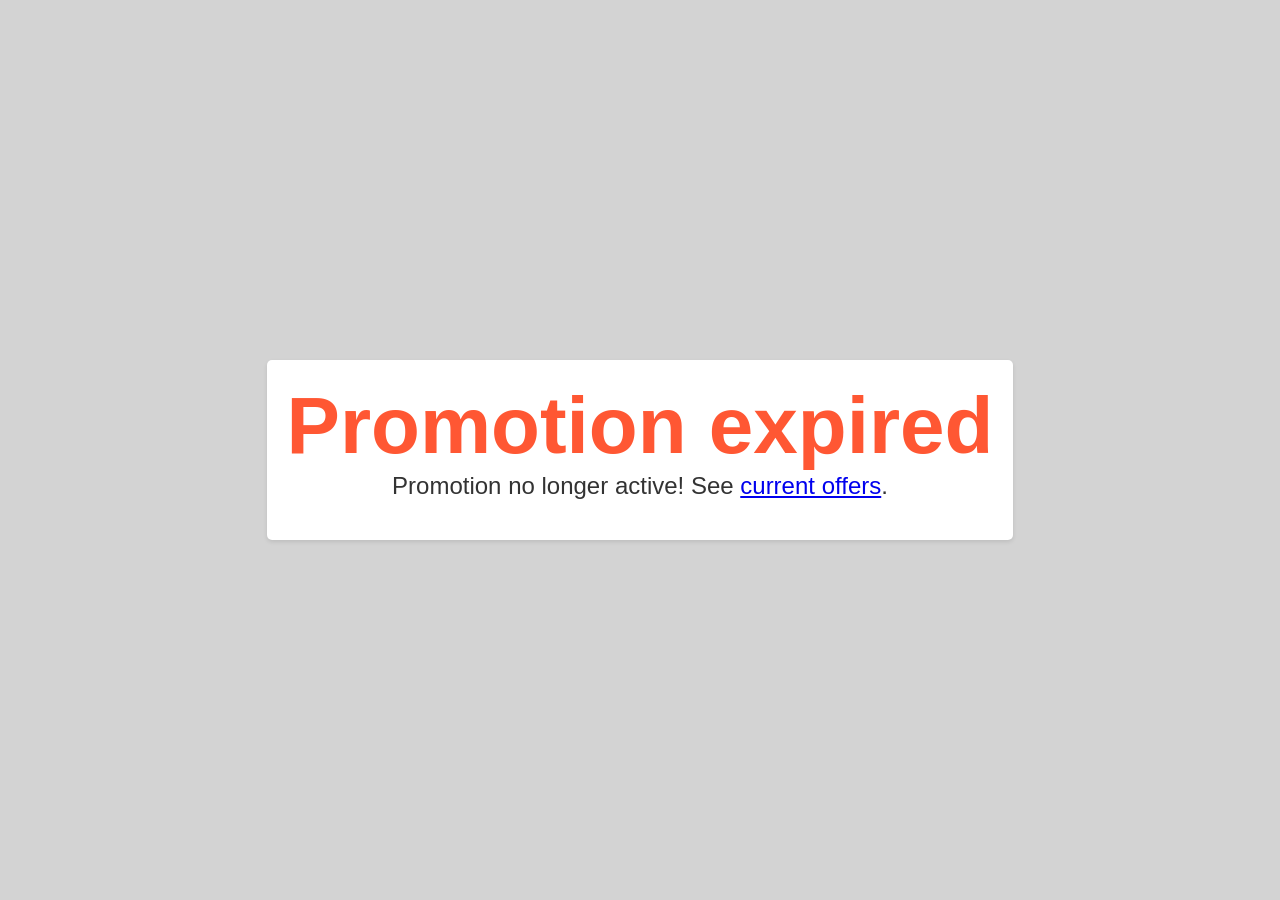
<file: root/error/410.html>
<!DOCTYPE html>
<html lang="en">

<head>
    <style>
        * {
    margin: 0;
    padding: 0;
    box-sizing: border-box;
}

body {
    font-family: Arial, sans-serif;
    background-color: #D3D3D3;
    display: flex;
    justify-content: center;
    align-items: center;
    height: 100vh;
}

.error-container {
    text-align: center;
    background-color: #fff;
    padding: 20px;
    border-radius: 5px;
    box-shadow: 0 2px 4px rgba(0, 0, 0, 0.1);
}

h1 {
    font-size: 5rem;
    color: #ff5733;
}

p {
    font-size: 1.5rem;
    color: #333;
    margin-bottom: 20px;
}
    </style>
    <meta charset="UTF-8">
    <meta name="viewport" 
          content="width=device-width, 
                   initial-scale=1.0">
    <title>
        Promotion expired
    </title>
</head>

<body>
    <div class="error-container">
        <h1> Promotion expired </h1>
        <p>
            Promotion no longer active! See <a href="/home/mmad/Desktop/webserve/root/error/404.html">current offers</a>.
        </p>
        <!-- <a href="/workspaces/Dwebserve/root/content/static/">
            Go Back to Home
        </a> -->
    </div>
</body>

</html>
</file>
